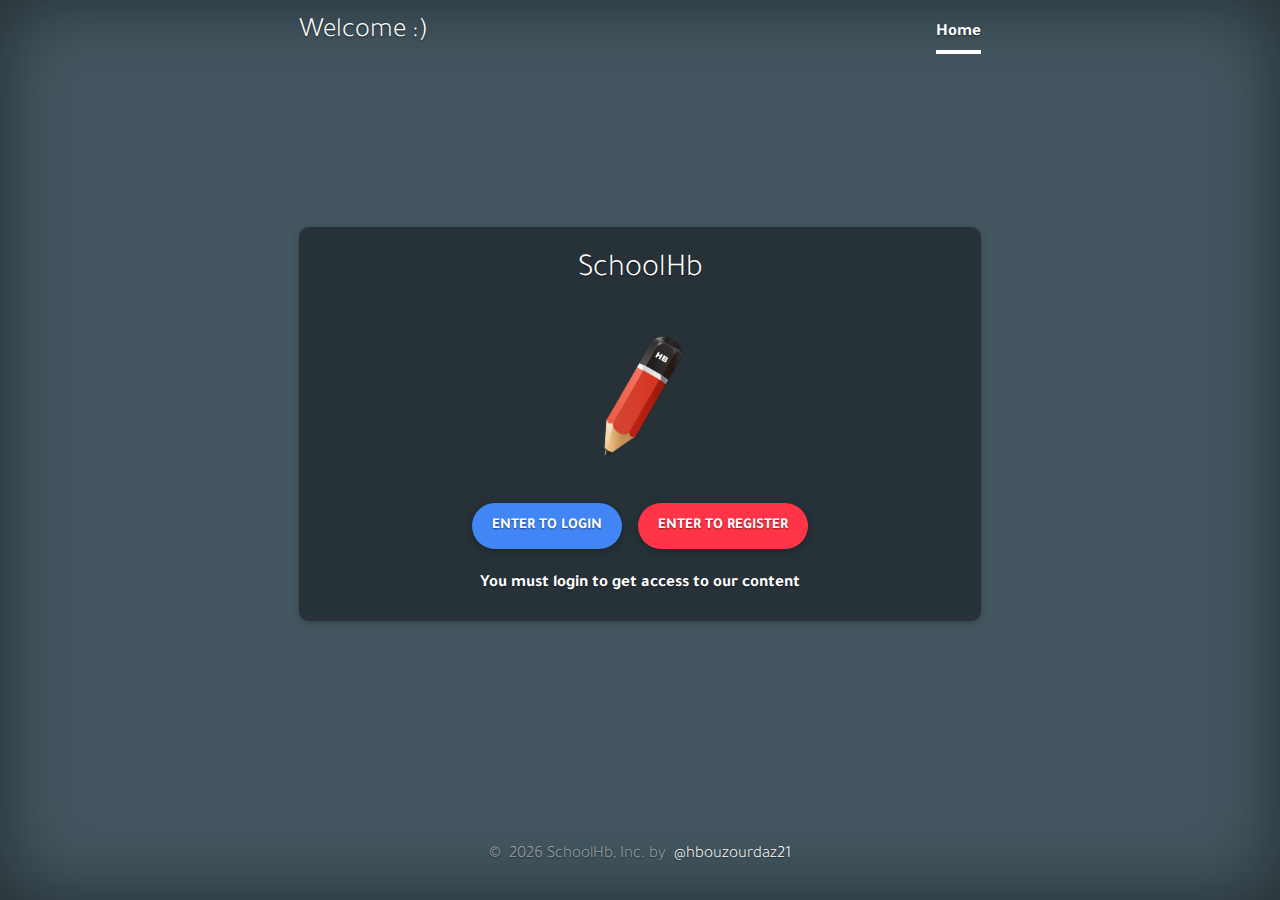
<file: app-code/SchoolHb-main/index.html>
<!doctype html>
<html lang="en">
  <head>
    <meta charset="utf-8">
    <meta name="viewport" content="width=device-width, initial-scale=1, shrink-to-fit=no">
    <meta name="description" content="">
    <meta name="author" content="Mark Otto, Jacob Thornton, and Bootstrap contributors">
    <meta name="generator" content="Jekyll v4.1.1">
    <title>SchoolHb | Welcome</title>
    <meta charset="UTF-8">
    <link rel="stylesheet" href="css/bootstrap.min.css">
    <meta charset="UTF-8">
    <link rel="stylesheet" href="css/bootstrap.min.css">
    <meta charset="UTF-8">
  <meta name="viewport" content="width=device-width, initial-scale=1, shrink-to-fit=no">
  <meta http-equiv="x-ua-compatible" content="ie=edge">
  <meta name="description" 
content="This is a website that includes many things like applications ,games,books and more for everyone">
  <!-- favicon icon -->
  <link rel="icon" href="logo.jpg">
  <!-- Font Awesome -->
  <link rel="stylesheet" href="https://use.fontawesome.com/releases/v5.11.2/css/all.css">
  <!-- Google Fonts Roboto -->
  <link href="https://fonts.googleapis.com/css2?family=Tajawal&display=swap" rel="stylesheet">

  <!-- Bootstrap core CSS -->  
  <link rel="stylesheet" href="css/bootstrap.min.css">
  <!-- Material Design Bootstrap -->
  <link rel="stylesheet" href="css/mdb.min.css">
  <!-- Your custom styles (optional) -->
  <link rel="stylesheet" href="style.css">
  <link rel="stylesheet" href="http://schoolhb.cfdark-mode.css">  
  <style>img[alt="www.OOOwebhost.com"]{display: none}</style>
  <style>
 img[alt="www.000webhost.com"]{display:none;}
 </style>

    <link rel="canonical" href="https://getbootstrap.com/docs/4.5/examples/cover/">

    <!-- Bootstrap core CSS -->
    <link rel="stylesheet" href="bootstrap.min.css">
    <!-- Material Design Bootstrap -->
    <link rel="stylesheet" href="mdb.min.css">
    <link rel="stylesheet" href="style.css">

    <style>
      .bd-placeholder-img {
        font-size: 1.125rem;
        text-anchor: middle;
        -webkit-user-select: none;
        -moz-user-select: none;
        -ms-user-select: none;
        user-select: none;
      }

      @media (min-width: 768px) {
        .bd-placeholder-img-lg {
          font-size: 3.5rem;
        }
      }
    </style>
    <!-- Custom styles for this template -->
    <link href="cover.css" rel="stylesheet">
  </head>
  <body class="text-center" style="font-family: Tajawal;">
    <div class="cover-container d-flex w-100 h-100 p-3 mx-auto flex-column">
  <header class="masthead mb-auto">
    <div class="inner">
      <h3 class="masthead-brand">Welcome :)</h3>
      <nav class="nav nav-masthead justify-content-center">
        <a class="nav-link active" href="index.html">Home</a>
      </nav>
    </div>
  </header>
  
    
  <div class="jumbotron text-center hoverable p-4 special-color-dark">
    
  <main role="main" class="inner cover">
    <h2 class="cover-heading">SchoolHb</h2><br>
    <img class="mb-4" src="logo.png" alt="" width="150" height="150">
    
    
    <p class="lead">
      <a href="login.php" class="btn btn-lg btn-primary">Enter to Login</a>
      <a href="register.php" class="btn btn-lg btn-danger">Enter to Register</a>
    </p>
    <div class="text-purple">
      You must login to get access to our content
    </div>
  </main>
</div>
  <footer class="mastfoot mt-auto">
      <div class="footer-copyright text-center py-3" >
        &copy; &nbsp;<script>document.write(new Date().getFullYear());</script> SchoolHb, Inc.
        by &nbsp;<a href="https://twitter.com/hbouzourdaz21">@hbouzourdaz21</a>
    </div>
  </footer>
</div>
<script LANGUAGE="JavaScript">
<!--
//Disable right click script III- By Renigade (renigade@mediaone.net) //Disable select-text script (IE4+, NS6+)- By Andy Scott //Visit http://hashem-earn-from-internet.blogspot.com/ 
var message=""; 
function clickIE() {
if (document.all) {
(message);return false;
}
} function clickNS(e) { 
if (document.layers||(document.getElementById&&!document.all)) { 
if (e.which==2||e.which==3) { (message); return false;
} } } if (document.layers) { document.captureEvents(Event.MOUSEDOWN); 
document.onmousedown=clickNS;
} else { document.onmouseup=clickNS;
document.oncontextmenu=clickIE; 
} document.oncontextmenu=new Function("return false")
function disableselect(e) { return false } function reEnable() { return true } 
document.onselectstart=new Function ("return false") //if NS6 if (window.sidebar){ document.onmousedown=disableselect document.onclick=reEnable } //
//-->
</SCRIPT> 
</body>
</html>
</file>
<file: app-code/SchoolHb-main/style.css>
body {
    background-color: rgb(68, 87, 96) !important;
    margin: 0 auto;
    max-width: 100%;
    max-height:100%;
    font-family: 'El Messiri', sans-serif;
    font-size: 17px;
    
}


nav{
    font-family: 'Tajawal', sans-serif;
    font-size: 17px;
    
}

ul{
    font-family: 'Tajawal', sans-serif;
    font-size: 17px;
    
}

footer{
    font-family: 'Tajawal', sans-serif;
    font-size: 17px;
    
    
}
.card-title{
    font-family: 'Tajawal', sans-serif;
    font-size: 24px;
 
}

.card-text{
    font-family: 'Tajawal', sans-serif;
    font-size: 24px;
 
}

 

img[alt="www.000webhost.com"]{display:none;}




.alert{
    font-family: 'Tajawal', sans-serif;
    font-size: 17px;
    border-radius:10px;
    font-weight: 530;
 
}

.btn{
    border-radius:80px;
    font-family: 'Tajawal', sans-serif;
    font-size: 14px;
    font-weight: 530;
    
}


.jumbotron{
    border-radius:10px;
    font-family: 'Tajawal', sans-serif;
    font-weight: 530; 
    
} 

.jumbotron img{
    border-radius:10px;
    border: 10px;
    border-color: aliceblue;
}

.card{
    border-radius:10px;
    font-family: 'Tajawal', sans-serif;
    font-size: 17px;
    font-weight: 530;
    
}
img {
    animation: colorize 1s cubic-bezier(0, 0, .78, .36) 1;
    border-radius:2px;
    max-width: 100%;
}

    video {
    animation: colorize 1s cubic-bezier(0, 0, .78, .36) 1;
    border-radius:2px;
    max-width: 100%;
}

@keyframes colorize {
    0% {
        -webkit-filter: grayscale(100%);
        filter: grayscale(100%);
    }
    100% {
        -webkit-filter: grayscale(0%);
        filter: grayscale(0%);
    }
    
}
</file>
<file: app-code/SchoolHb-main/cover.css>
/*
 * Globals
 */

/* Links */
a,
a:focus,
a:hover {
  color: #fff;
}

/* Custom default button */
.btn-secondary,
.btn-secondary:hover,
.btn-secondary:focus {
  color: #333;
  text-shadow: none; /* Prevent inheritance from `body` */
  background-color: #fff;
  border: .05rem solid #fff;
}


/*
 * Base structure
 */

html,
body {
  height: 100%;
  background-color: #333;
}

body {
  display: -ms-flexbox;
  display: flex;
  color: #fff;
  text-shadow: 0 .05rem .1rem rgba(0, 0, 0, .5);
  box-shadow: inset 0 0 5rem rgba(0, 0, 0, .5);
}

.cover-container {
  max-width: 42em;
}


/*
 * Header
 */
.masthead {
  margin-bottom: 2rem;
}

.masthead-brand {
  margin-bottom: 0;
}

.nav-masthead .nav-link {
  padding: .25rem 0;
  font-weight: 700;
  color: rgba(255, 255, 255, .5);
  background-color: transparent;
  border-bottom: .25rem solid transparent;
}

.nav-masthead .nav-link:hover,
.nav-masthead .nav-link:focus {
  border-bottom-color: rgba(255, 255, 255, .25);
}

.nav-masthead .nav-link + .nav-link {
  margin-left: 1rem;
}

.nav-masthead .active {
  color: #fff;
  border-bottom-color: #fff;
}

@media (min-width: 48em) {
  .masthead-brand {
    float: left;
  }
  .nav-masthead {
    float: right;
  }
}


/*
 * Cover
 */
.cover {
  padding: 0 1.5rem;
}
.cover .btn-lg {
  padding: .75rem 1.25rem;
  font-weight: 700;
}


/*
 * Footer
 */
.mastfoot {
  color: rgba(255, 255, 255, .5);
}
</file>
